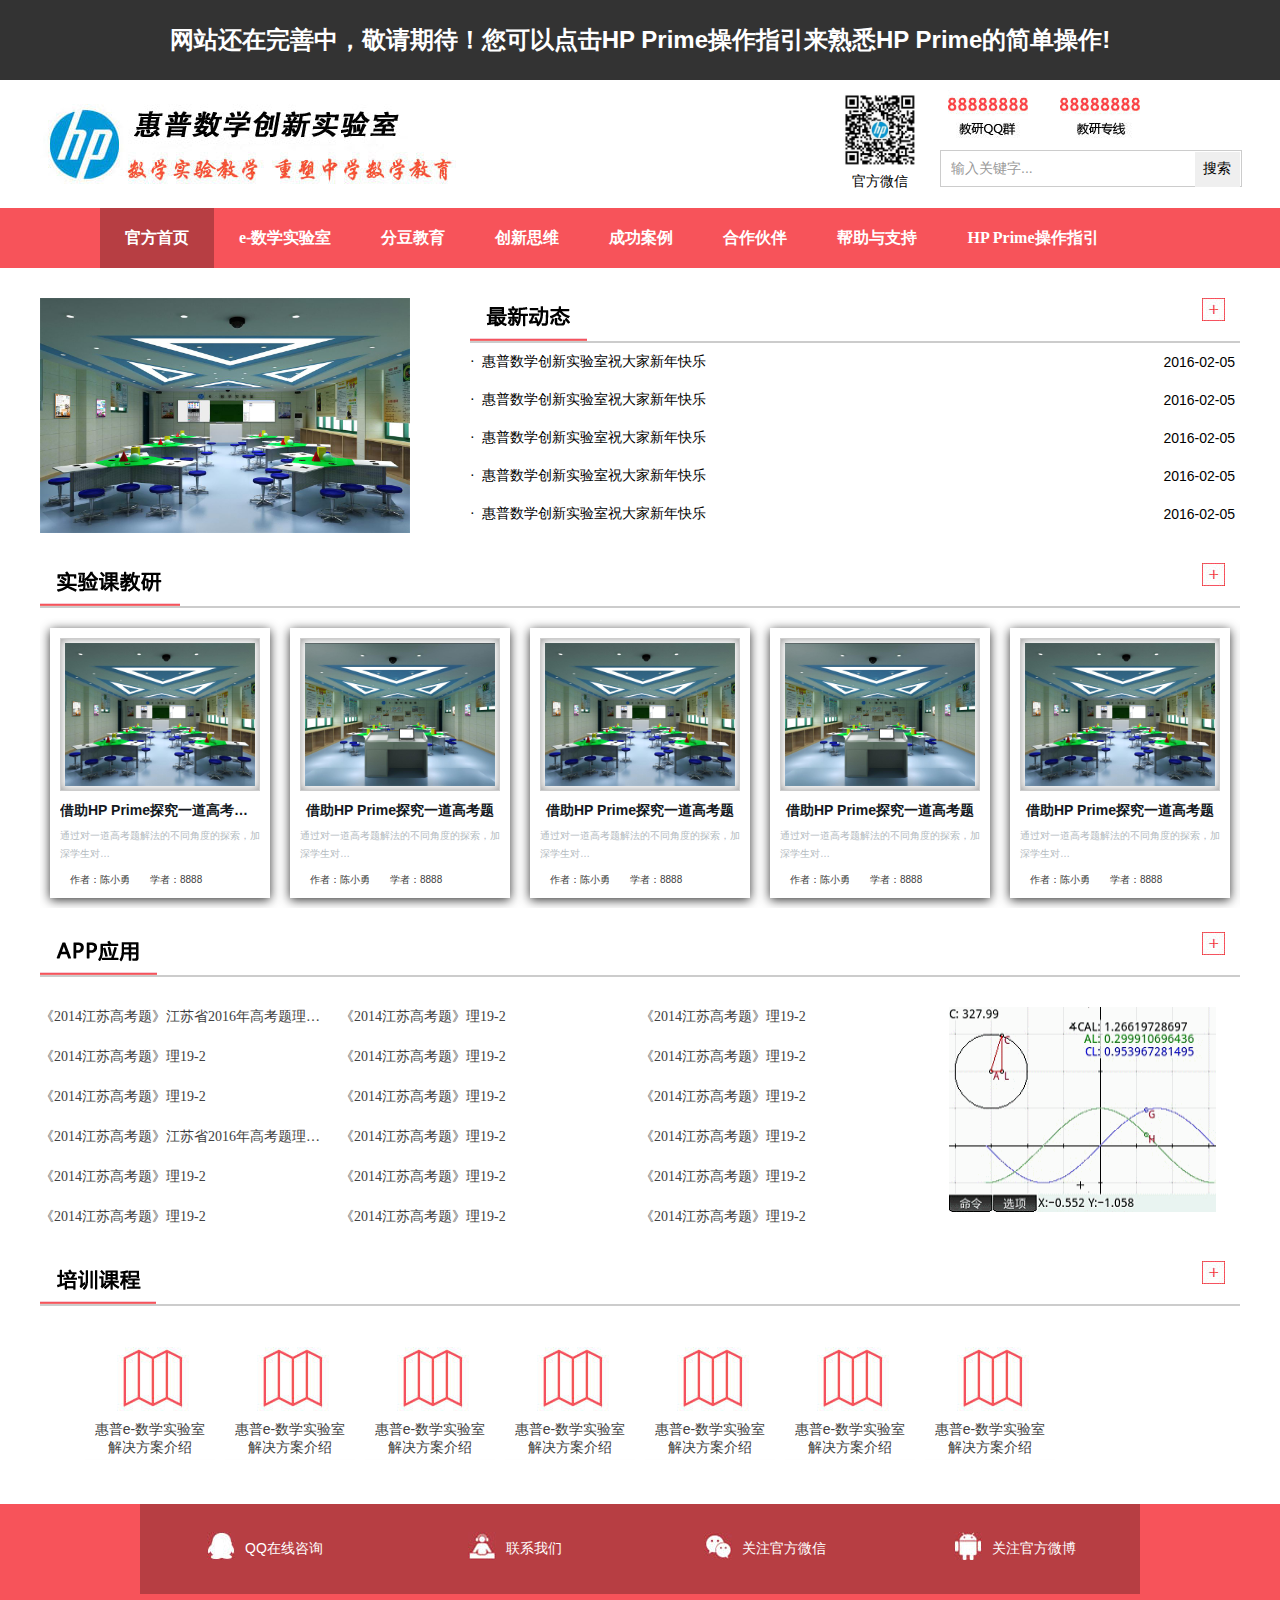
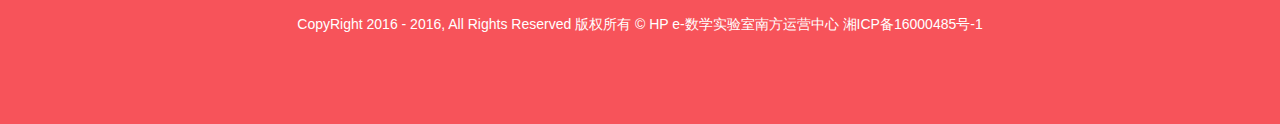
<file: home.html>
<!DOCTYPE html>
<html lang="en">
<head>
	<meta charset="UTF-8">
	<title>惠普数学创新实验室</title>
	<link rel="stylesheet" type="text/css" href="css/home.css">
	<script type="text/javascript" src="js/jquery-1.11.2.min.js"></script>
</head>
<body>
	<div class="logo">
		<div class="logo-l left">
			<a href="#"><img src="images/logo01.jpg" /></a>
		</div>
		<div class="logo-r right">
			<div class="erwm left">
				<img src="images/wx.jpg">
				<p>官方微信</p>
			</div>
			<div class="no right">
				<img src="images/phoneNo.jpg">
				<div class="search left">
					<form action="" name="formsearch" target="_self" method="post">
						<input type="text" value="输入关键字..." onfocus="if(this.value=='输入关键字...'){this.value=''}" onblur="if(this.value==''){this.value='输入关键字...'}">
						<button type="submit">搜索</button>
					</form>
				</div>
			</div>
		</div>
		<div class="clear"></div>
	</div>
	<!--logo  结束-->


	<div class="nav">
		<!--一级菜单 Start-->
		<div class="nav-up">
			<div class="nav-inner">
				<div class="nav-v3">
					<ul>
						<li class="nav-up-selected-inpage" t-nav="home">
							<h2>
								<a href="#">官方首页</a>
							</h2>
						</li>
						<li class="" t-nav="e-sxsys">
							<h2>
								<a href="#">e-数学实验室</a>
							</h2>
						</li>
						<li class="" t-nav="fdjy">
							<h2>
								<a href="#">分豆教育</a>
							</h2>
						</li>
						<li class="" t-nav="thinking">
							<h2>
								<a href="#">创新思维</a>
							</h2>
						</li>
						<li class="" t-nav="example">
							<h2>
								<a href="#">成功案例</a>
							</h2>
						</li>
						<li class="" t-nav="partner">
							<h2>
								<a href="#">合作伙伴</a>
							</h2>
						</li>
						<li class="" t-nav="support">
							<h2>
								<a href="#">帮助与支持</a>
							</h2>
						</li>
						<li class="" t-nav="operator">
							<h2>
								<a href="http://www.hp-mcl.com">HP Prime操作指引</a>
							</h2>
						</li>
					</ul>
				</div>
			</div>
		</div>
		<!--一级菜单  End-->
		<!--下拉菜单  Start-->
		<div class="nav-down">

			<div id="e-sxsys" class="nav-down-menu menu-1" t-nav="e-sxsys" style="display:none;">
				<div class="nav-down-inner">
					<dl>
						<dt>计算机代数系统</dt>
						<dd>
							<a hotrep="" href="#">计算机代数系统</a>
						</dd>
					</dl>
					<dl>
						<dt>考试模式</dt>
						<dd>
							<a hotrep="" href="#">考试模式</a>
						</dd>
					</dl>
					<dl>
						<dt>HP Prime应用程序库</dt>
						
						<dd>
							<a hotrep="" href="#">函数</a>
						</dd>
						<dd>
							<a hotrep="" href="#">高级绘图</a>
						</dd>
						<dd>
							<a hotrep="" href="#">参数</a>
						</dd>
						<dd>
							<a hotrep="" href="#">数列</a>
						</dd>
						<dd>
							<a hotrep="" href="#">极坐标</a>
						</dd>
					</dl>
					<dl>
						<dt>HP PPL编程</dt>
						<dd>
							<a hotrep="" href="#">程序介绍</a>
						</dd>
						<dd>
							<a hotrep="" href="#">程序案例</a>
						</dd>
					</dl>
				</div>
			</div>


			<div class="nav-down-menu menu-3 menu-1" id="partner" t-nav="partner" style="display:none;">
				<div class="nav-down-inner" style="margin-left: 530px;">
					<dl>
						<dd>
							<a href="#">代理商</a>
						</dd>
					</dl>
					<dl>
						<dd>
							<a href="#">服务商</a>
						</dd>
					</dl>
					<dl>
						<dd>
							<a href="#">创投机构</a>
						</dd>
					</dl>
					<dl>
						<dd>
							<a href="#">学校</a>
						</dd>
					</dl>
				</div>
			</div>
	
		</div>
		<!--下拉菜单  End-->
	</div>
	<!--nav End-->



	<div class="main">

		<!--最新资讯  feed:饲料、(新闻的)广播 Start-->
		<div class="feed">
			<div class="pic left">
				<div class="focusbox">
					<img src="images/7b.jpg" width="370" height="235">
				</div>
			</div>
			<div class="latest left">
				<div class="title">
					<a href="#" class="right">
						<img src="images/more.jpg" width="23" height="23">
					</a>
				</div>
				<div class="newscon">
					<ul>
						<li>
							<a href="#" title="惠普数学创新实验室祝大家新年快乐">&middot; &nbsp;惠普数学创新实验室祝大家新年快乐</a>
							<span>2016-02-05</span>
						</li>
						<li>
							<a href="#" title="惠普数学创新实验室祝大家新年快乐">&middot; &nbsp;惠普数学创新实验室祝大家新年快乐</a>
							<span>2016-02-05</span>
						</li>
						<li>
							<a href="#" title="惠普数学创新实验室祝大家新年快乐">&middot; &nbsp;惠普数学创新实验室祝大家新年快乐</a>
							<span>2016-02-05</span>
						</li>
						<li>
							<a href="#" title="惠普数学创新实验室祝大家新年快乐">&middot; &nbsp;惠普数学创新实验室祝大家新年快乐</a>
							<span>2016-02-05</span>
						</li>
						<li>
							<a href="#" title="惠普数学创新实验室祝大家新年快乐">&middot; &nbsp;惠普数学创新实验室祝大家新年快乐</a>
							<span>2016-02-05</span>
						</li>
					</ul>
				</div>
			</div>
		</div>
		<!--最新资讯  feed:饲料、(新闻的)广播 End-->
		
		<!--实验室教研 START-->
		<div class="jy">
			<div class="title">
				<a href="#" class="right">
					<img src="images/more.jpg" width="23" height="23">
				</a>
			</div>
			<div class="jycon">
				<div class="jyconlist">
					<ul>
						<li>
							<a href="#" title="借助HP Prime探究一道高考题高考题">
								<div class="jy-list-img">
									<img src="images/7b.jpg"/>
								</div>
								<h5><span>借助HP Prime探究一道高考题高考题</span></h5>
								<div class="desc">
									<p>通过对一道高考题解法的不同角度的探索，加深学生对…</p>
									<span class="author">作者：陈小勇</span>
									<span class="visitors">学者：8888</span>
								</div>
								<span class="time">2016-02-02</span>
							</a>
						</li>
						<li>
							<a href="#" title="借助HP Prime探究一道高考题高考题">
								<div class="jy-list-img">
									<img src="images/7b2.jpg"/>
								</div>
								<h5><span>借助HP Prime探究一道高考题</span></h5>
								<div class="desc">
									<p>通过对一道高考题解法的不同角度的探索，加深学生对…</p>
									<span class="author">作者：陈小勇</span>
									<span class="visitors">学者：8888</span>
								</div>
								<span class="time">2016-02-02</span>
							</a>
						</li>
						<li>
							<a href="#" title="借助HP Prime探究一道高考题高考题">
								<div class="jy-list-img">
									<img src="images/7b.jpg"/>
								</div>
								<h5><span>借助HP Prime探究一道高考题</span></h5>
								<div class="desc">
									<p>通过对一道高考题解法的不同角度的探索，加深学生对…</p>
									<span class="author">作者：陈小勇</span>
									<span class="visitors">学者：8888</span>
								</div>
								<span class="time">2016-02-02</span>
							</a>
						</li>
						<li>
							<a href="#" title="借助HP Prime探究一道高考题高考题">
								<div class="jy-list-img">
									<img src="images/7b2.jpg"/>
								</div>
								<h5><span>借助HP Prime探究一道高考题</span></h5>
								<div class="desc">
									<p>通过对一道高考题解法的不同角度的探索，加深学生对…</p>
									<span class="author">作者：陈小勇</span>
									<span class="visitors">学者：8888</span>
								</div>
								<span class="time">2016-02-02</span>
							</a>
						</li>
						<li>
							<a href="#" title="借助HP Prime探究一道高考题高考题">
								<div class="jy-list-img">
									<img src="images/7b.jpg"/>
								</div>
								<h5><span>借助HP Prime探究一道高考题</span></h5>
								<div class="desc">
									<p>通过对一道高考题解法的不同角度的探索，加深学生对…</p>
									<span class="author">作者：陈小勇</span>
									<span class="visitors">学者：8888</span>
								</div>
								<span class="time">2016-02-02</span>
							</a>
						</li>
						<li>
							<a href="#" title="借助HP Prime探究一道高考题高考题">
								<div class="jy-list-img">
									<img src="images/7b.jpg"/>
								</div>
								<h5><span>借助HP Prime探究一道高考题</span></h5>
								<div class="desc">
									<p>通过对一道高考题解法的不同角度的探索，加深学生对…</p>
									<span class="author">作者：陈小勇</span>
									<span class="visitors">学者：8888</span>
								</div>
								<span class="time">2016-02-02</span>
							</a>
						</li>
						<li>
							<a href="#" title="借助HP Prime探究一道高考题高考题">
								<div class="jy-list-img">
									<img src="images/7b.jpg"/>
								</div>
								<h5><span>借助HP Prime探究一道高考题</span></h5>
								<div class="desc">
									<p>通过对一道高考题解法的不同角度的探索，加深学生对…</p>
									<span class="author">作者：陈小勇</span>
									<span class="visitors">学者：8888</span>
								</div>
								<span class="time">2016-02-02</span>
							</a>
						</li>
					</ul>
				</div>
			</div>
		</div>
		<!--实验室教研 End-->

		<!--APP应用 START-->
		<div class="app-application">
			<div class="title">
				<a href="#" class="right">
					<img src="images/more.jpg" width="23" height="23">
				</a>
			</div>
			<div class="appcon">
				<div class="appcon-l left">
					<ul>
						<li>
							<a href="#" title="《2014江苏高考题》理19-2">《2014江苏高考题》江苏省2016年高考题理科试题99-2</a>
						</li>
						<li>
							<a href="#" title="《2014江苏高考题》理19-2">《2014江苏高考题》理19-2</a>
						</li>
						<li>
							<a href="#" title="《2014江苏高考题》理19-2">《2014江苏高考题》理19-2</a>
						</li>
						<li>
							<a href="#" title="《2014江苏高考题》理19-2">《2014江苏高考题》理19-2</a>
						</li>
						<li>
							<a href="#" title="《2014江苏高考题》理19-2">《2014江苏高考题》理19-2</a>
						</li>
						<li>
							<a href="#" title="《2014江苏高考题》理19-2">《2014江苏高考题》理19-2</a>
						</li>
						<li>
							<a href="#" title="《2014江苏高考题》理19-2">《2014江苏高考题》理19-2</a>
						</li>
						<li>
							<a href="#" title="《2014江苏高考题》理19-2">《2014江苏高考题》理19-2</a>
						</li>
						<li>
							<a href="#" title="《2014江苏高考题》理19-2">《2014江苏高考题》理19-2</a>
						</li>
						<li>
							<a href="#" title="《2014江苏高考题》理19-2">《2014江苏高考题》江苏省2016年高考题理科试题99-2</a>
						</li>
						<li>
							<a href="#" title="《2014江苏高考题》理19-2">《2014江苏高考题》理19-2</a>
						</li>
						<li>
							<a href="#" title="《2014江苏高考题》理19-2">《2014江苏高考题》理19-2</a>
						</li>
						<li>
							<a href="#" title="《2014江苏高考题》理19-2">《2014江苏高考题》理19-2</a>
						</li>
						<li>
							<a href="#" title="《2014江苏高考题》理19-2">《2014江苏高考题》理19-2</a>
						</li>
						<li>
							<a href="#" title="《2014江苏高考题》理19-2">《2014江苏高考题》理19-2</a>
						</li>
						<li>
							<a href="#" title="《2014江苏高考题》理19-2">《2014江苏高考题》理19-2</a>
						</li>
						<li>
							<a href="#" title="《2014江苏高考题》理19-2">《2014江苏高考题》理19-2</a>
						</li>
						<li>
							<a href="#" title="《2014江苏高考题》理19-2">《2014江苏高考题》理19-2</a>
						</li>
					</ul>
				</div>
				<div class="appcon-r right">
					<img src="images/2.gif" title="数学我最厉害" width="267" height="205">
				</div>
			</div>
		</div>
		<!--APP应用 End-->

		<!--培训课程 START-->
		<div class="courses">
			<div class="title">
				<a href="#" class="right">
					<img src="images/more.jpg" width="23" height="23">
				</a>
			</div>
			<div class="coursescon">
				<div class="course-list">
					<ul>
						<li>
							<a target="_blank" href="#" title="">
								<p>惠普e-数学实验室解决方案介绍</p>
							</a>
						</li>
						<li>
							<a target="_blank" href="#" title="">
								<p>惠普e-数学实验室解决方案介绍</p>
							</a>
						</li>
						<li>
							<a target="_blank" href="#" title="">
								<p>惠普e-数学实验室解决方案介绍</p>
							</a>
						</li>
						<li>
							<a target="_blank" href="#" title="">
								<p>惠普e-数学实验室解决方案介绍</p>
							</a>
						</li>
						<li>
							<a target="_blank" href="#" title="">
								<p>惠普e-数学实验室解决方案介绍</p>
							</a>
						</li>
						<li>
							<a target="_blank" href="#" title="">
								<p>惠普e-数学实验室解决方案介绍</p>
							</a>
						</li>
						<li>
							<a target="_blank" href="#" title="">
								<p>惠普e-数学实验室解决方案介绍</p>
							</a>
						</li>
					</ul>
				</div>
			</div>
		</div>
		<!--培训课程 END-->
	</div>
	<!--footer END-->
	<div class="clear"></div>
	<!--footer START-->
	<div class="footer">
		<ul>
			<li class="qq">
				<a href="javascript:void(0);" onmouseover="getDialogQQMessage();">
					<span class="ico"></span>
					<span>QQ在线咨询</span>
				</a>
			</li>
			<li class="online">
				<a href="javascript:void(0);"  onmouseover="getDialogOnlineMessage();">
					<span class="ico"></span>
					<span>联系我们</span>
				</a>
			</li>
			<li class="weixin">
				<a href="javascript:void(0);"  onmouseover="getDialogWeixinMessage();">
					<span class="ico"></span>
					<span>关注官方微信</span>
				</a>
			</li>
			<li class="weibo">
				<a href="javascript:void(0);"  onmouseover="getDialogWeiboMessage();">
					<span class="ico"></span>
					<span>关注官方微博</span>
				</a>
			</li>
		</ul>
		<p>CopyRight 2016 - 2016, All Rights Reserved 版权所有 © HP e-数学实验室南方运营中心 湘ICP备16000485号-1</p>
	</div>

	<!--footer END-->
	<div class="dialog">
		<!--QQ-->
		<div class="dialog-qq dialog-msgbox" style="display:none;">
			<div class="toolbar">
				<span class="left">QQ在线咨询</span>
				<span class="close right" onclick="closeDialog();">X</span>
			</div>
			<div class="dialog-qq-msg">
				QQ号码：888888888
			</div>
			<div class="company">
				HP e-数学实验室南方运营中心
			</div>
		</div>
		<!--online-->
		<div class="dialog-online dialog-msgbox" style="display:none;">
			<div class="toolbar">
				<span class="left">联系方式</span>
				<span class="close right" onclick="closeDialog();">X</span>
			</div>
			<div class="dialog-online-msg">
				联系电话： 88888888
			</div>
			<div class="company">
				HP e-数学实验室南方运营中心
			</div>
		</div>
		<!--weixin-->
		<div class="dialog-weixin dialog-msgbox" style="display:none;">
			<div class="toolbar">
				<span class="left">联系方式</span>
				<span class="close right" onclick="closeDialog();">X</span>
			</div>
			<div class="dialog-weixin-msg">
				<img src="images/wx.jpg" />
			</div>
			<div class="company">
				HP e-数学实验室南方运营中心
			</div>
		</div>
		<!--weixin-->
		<div class="dialog-weibo dialog-msgbox" style="display:none;">
			<div class="toolbar">
				<span class="left">联系方式</span>
				<span class="close right" onclick="closeDialog();">X</span>
			</div>
			<div class="dialog-weibo-msg">
				暂未开通
			</div>
			<div class="company">
				HP e-数学实验室南方运营中心
			</div>
		</div>
	</div>
	<!--dialog  end-->
	<div class="tips">
		网站还在完善中，敬请期待！您可以点击HP Prime操作指引来熟悉HP Prime的简单操作!
	</div>

<script type="text/javascript">
	jQuery(document).ready(function(){
		var qcloud={};
		$('[t-nav]').hover(function(){
			var tNav = $(this).attr('t-nav');
			clearTimeout( qcloud[tNav+'_timer'] );
			qcloud[tNav+'_timer'] = setTimeout(function(){
				$(['t-nav']).each(function(){
					// console.log(tNav);
					console.log(tNav == $(this).attr('t-nav'));
					$(this)[tNav == $(this).attr('t-nav') ? 'addClass':'removeClass']('nav-up-selected');
				});
				$('#'+tNav).stop(true,true).slideDown(200);
			},150);
		},function(){
			var tNav = $(this).attr('t-nav');
			clearTimeout(qcloud[tNav+'_timer']);
			qcloud[tNav+'_timer'] = setTimeout(function(){
				$('[t-nav]').removeClass('nav-up-selected');
				$('#'+tNav).stop(true,true).slideUp(200);
			},150);
		});
	
	});

	var width = $(document).width();
	var height = $(document).height();
	$(".dialog").css("width",width);
	$(".dialog").css("height",height);

	function getDialogQQMessage(){
		$(".dialog").css("display","block");
		$(".dialog-qq").css("display","block");
	}
	function getDialogOnlineMessage(){
		$(".dialog").css("display","block");
		$(".dialog-online").css("display","block");
	}
	function getDialogWeixinMessage(){
		$(".dialog").css("display","block");
		$(".dialog-weixin").css("display","block");
	}
	function getDialogWeiboMessage(){
		$(".dialog").css("display","block");
		$(".dialog-weibo").css("display","block");
	}
	function closeDialog(){
		$(".dialog").css("display","none");
		$(".dialog-msgbox").css("display","none");
	}
</script>
	
</body>
</html>
</file>
<file: css/home.css>
@charset "UTF-8";
/*基本样式*/
* {margin: 0px;padding: 0px;font-size: 14px;font-family:"微软雅黑","宋体","Arial";border: 0px;outline: 0px;vertical-align: baseline;}
ol, ul {list-style:none}
table {border-collapse:collapse;border-spacing: 0} 
caption, th, td { text-align: left; font-weight: normal} 
strong {font-weight:600} 
a{font:12px Arial;text-decoration:none;color:#404040;cursor:pointer;} 
a:link,a:visited,a:hover{text-decoration:none;} 
h1{font-size:16px;font-weight:600;color:#666} 
li{list-style: none;}
.left {float:left} 
.right {float:right} 
.clear {clear:both} 


/*logo*/
.logo{
	width: 1200px;
	height: 128px;
	margin: 0 auto;
	margin-top: 80px;
}
.logo-l{
	width: 500px;
}
.logo-l a{
	display: block;
	height: 128px;
}
.logo-r{
	width: 400px;
	padding-top: 10px;
}
.logo-r .erwm{
	width: 80px;
	margin-right: 10px;
}
.logo-r .erwm img{
	width: 80px;
	height: 80px;
}
.logo-r .erwm p{
	text-align: center;
}
.logo-r .no{
	width: 300px;
}
.logo-r .no>img{
	width: 218px;
	height: 57px;
}
.logo-r .search{
	width: 300px;
	height: 35px;
	border: 1px solid #ccc;

}
.logo-r .search input{
	width: 240px;
	border: 0px;
	height: 35px;
	line-height: 35px;
	padding-left: 10px;
	color: #999;
}
.logo-r .search button{
	width: 45px;
	height: 35px;
	border: 0px;
}

/** nav */
.nav{
	position: relative;
	z-index: 100;
	min-width: 1200px;
}
.nav .nav-up{	
	height: 60px;
	background: #f7535a;
}
.nav .nav-inner{
	width: 1180px;
	margin: 0 auto;
	position: relative;
	overflow: hidden;
}
.nav .nav-v3{
	margin-left: 50px;
	float: left;
}
.nav-up .nav-v3 ul{
	float: left;
}
.nav-up .nav-v3 li{
	float: left;
	font: normal 16px/59px "microsoft yahei";
	color: #fff;
}
.nav-up .nav-v3 .nav-up-selected{
	background: #E86D73;
}
.nav-up .nav-v3 .nav-up-selected-inpage{
	background: #b73e43;
}
.nav-up .nav-v3 li h2 a{
	padding: 0 25px;
	color: #fff;
	display: block;
	height: 60px;
	line-height: 60px;
	font-size: 16px;
	font-weight: 600;
	font-family: "microsoft yahei";
	margin: 0px;
}
.nav-down{
	position: absolute;
	top: 60px;
	left: 0px;
	width: 100%;
}
.nav-down .nav-down-menu{
	width: 100%;
	margin: 0px;
	background: #E86D73;
	position: absolute;
	top: 0px;
}
.nav-down .nav-down-menu .nav-down-inner{
	margin: auto;
	width: 1200px;
	position: relative;
}
.nav-down .nav-down-menu dl{
	float: left;
	margin: 18px 80px 18px 0px;
}
.nav-down .menu-1 dl{
	margin: 18px 80px 18px 0px;
}
.nav-down .menu-1 dt{
	font: normal 16px "microsoft yahei";
	color: #901E08;
	padding-bottom: 10px;
	border-bottom: 1px solid #901E08;
	margin-bottom: 10px;
}
.nav-down .menu-1 dd a{
	color: #fff;
	font: normal 14px/30px "microsoft yahei";
}
.nav-down .menu-1 dd a:hover{
	color: #fff;
}


/*   main  */
.main{
	width: 1200px;
	margin: 30px auto;
}
.feed{
	width: 1200px;
	height: 235px;
	margin-bottom: 30px;
}
.feed .pic{
	width: 400px;
	margin-right: 30px;
}
.feed .pic .focusbox{
	overflow: hidden;
	width: 370px;
	height: 235px;
}
.feed .latest{
	width: 770px;
}
.feed .latest .title{
	width: 755px;
	height: 43px;
	padding-right: 15px;
	background: url(../images/titles.png) no-repeat 0px 0px;
	border-bottom: 2px solid #ccc;
}
.feed .latest .newscon ul li{
	line-height: 38px;
	width: 765px;
	height: 38px;
}
.feed .latest .newscon ul li span{
	float: right;
}
.feed .latest .newscon ul li a{
	width: 650px;
	line-height: 38px;
	font-size: 14px;
	color: #000;
	font-family: "microsoft yahei";
	float: left;
	display: block;
	white-space: nowrap;
	text-overflow: ellipsis;
	-o-text-overflow: ellipsis;
	-ms-text-overflow: ellipsis;
	-moz-text-overflow: ellipsis;
	-webkit-text-overflow: ellipsis;
	overflow: hidden;
}
.feed .latest .newscon ul li a:hover{
	transition: all 1s ease;
	padding-left: 20px;
}
.jy{
	margin: 24px 0px;
}
.jy .title,.app-application .title,.courses .title{
	width:1200px;
	height: 43px;
	border-bottom: 2px solid #ccc;
}
.jy .title{
	background: url(../images/titles.png) no-repeat 0px -45px;
}
.app-application .title{
	background: url(../images/titles.png) no-repeat 0px -90px;
}
.courses .title{
	background: url(../images/titles.png) no-repeat 0px -135px;
}
.jy .title a,.app-application .title a,.courses .title a{
	margin-right: 15px;
}
.jycon{
	width: 1200px;
	margin-top: 10px;
	overflow: hidden;
}
.jyconlist{
	width: 12000px;
	float: left;
}
.jyconlist ul li{
	display: block;
	float: left;
	width: 200px;
	height: 250px;
	margin: 10px;
	padding: 10px;
	box-shadow: 0px 2px 10px rgba(0,0,0,0.8);
}
.jyconlist ul li{
	transition: all 1s ease;
}
.jyconlist ul li:hover{
	box-shadow: 0px 2px 10px rgba(247,83,90,0.8);
}
.jyconlist ul li a{
	display: block;
}
.jyconlist .jy-list-img{
	width: 190px;
	height: 143px;
	padding: 4px;
	border: 1px solid #ccc;
	box-shadow: 0px 0px 10px rgba(0,0,0,0.4) inset;
}
.jyconlist .jy-list-img img{
	width: 190px;
	height: 143px;
}
.jyconlist ul li h5{
	margin: 10px 0 0;
    height: 18px;
    line-height: 18px;
    color: #14191e;
    text-align: center;
    font-weight: bold;
    overflow: hidden;
    text-overflow: ellipsis;
    white-space: nowrap;
}
.jyconlist ul li .desc p{
	margin: 8px 0px;
	height: 38px;
	line-height: 18px;
	/*white-space: nowrap;*/
	/*overflow: hidden;
	text-overflow: ellipsis;*/
	font-size: 10px;
	color: #b4bbbf;
}
.jyconlist ul li .desc span{
	font-size: 10px;
	display: block;
	float: left;
	margin:0px 10px;
}
.jyconlist ul li .time{
	display: none;
}
.appcon{
	width: 1200px;
	margin-top: 20px;
}
.appcon-l{
	width: 900px;
}
.appcon-l ul li a{
	display: block;
	width: 280px;
	line-height: 40px;
	float: left;
	margin-right: 20px;
	font-size: 14px;
	font-family: "microsoft yahei";
	white-space: nowrap;
	overflow: hidden;
	text-overflow: ellipsis;
}
.appcon-l ul li a:hover{
	transition: all 1s ease;
	background: #f7535a;
	color: #fff;
	border-radius: 10px;
}
.appcon-r{
	margin: 10px 24px 0px 0px;
}
.courses{
	width: 1200px;
	margin: 24px 0px 38px 0px;
	float: left;
}
.coursescon{
	margin-top: 20px;
	width: 1200px;
}
.course-list{
	padding-left: 40px;
}
.course-list ul li{
	width: 130px;
	height: 130px;
	padding: 5px;
	float: left;
}
.course-list ul li a{
	width: 120px;
	height: 120px;
	display: block;
	padding: 5px;
	font-family: "microsoft yahei";
	background: url(../images/course.jpg) no-repeat 0px -136px;
}
.course-list ul li a:hover{
	transition: all 1s ease;
	border-radius: 10px;
	color: #fff;
	background: url(../images/course.jpg) no-repeat 0px 0px;
}
.course-list ul li a p{
	text-align: center;
	padding-top: 85px;
}

.footer{
	width: 100%;
    height: 220px;
    background: #f7535a;
    color: #fff;
    position: relative;
}
.footer ul{
	width: 1000px;
    height: 90px;
    background: #b73e43;
    margin: 0 auto;
}
.footer ul li{
	float: left;
    width: 250px;
    margin-top: 28px;
    text-align: center;
}
.footer ul li a{
	font-size: 14px;
	display: inline-block;
	line-height: 32px;
    color: #fff;
    font-family: "microsoft yahei";
}
.footer ul li span{
		display: inline-block;
		float: left;
}
.footer ul li .ico{
	width: 28px;
	height: 28px;
	margin-right: 10px;
}
.footer ul li.qq .ico{
	background: url(../images/footer.jpg) no-repeat 0px 0px;
}
.footer ul li.online .ico{
	background: url(../images/footer.jpg) no-repeat -28px 0px;
}
.footer ul li.weixin .ico{
	background: url(../images/footer.jpg) no-repeat -56px 0px;
}
.footer ul li.weibo .ico{
	background: url(../images/footer.jpg) no-repeat -84px 0px;
}
.footer p{
	width: 900px;
    text-align: center;
    margin: 0 auto;
    line-height: 60px;
    color: #FFF;
}
.dialog{
	background: rgba(0,0,0,0.4);
	position: absolute;
	top: 0px;
	left: 0px;
	z-index: 9999;
	display: none;
}
.dialog-msgbox{
	width: 580px;
	height: 340px;
	border: 2px solid #E8464C;
	border-radius: 10px;
	position: fixed;
	top: 15%;
	left: 28%;
	background: #fff;
}
.dialog-msgbox .toolbar{
	width: 530px;
	margin-left: 10px;
	margin-top: 10px;
	border: 1px solid #333;
	border-radius: 5px;
	box-shadow: 0px 0px 3px rgba(0,0,0,0.7);
	height: 34px;
	line-height: 34px;
	font-size: 14px;
	font-weight: 600;
	padding-left: 20px;
	padding-right: 10px;
	background-color: #ccc;
}
.dialog-msgbox .close{
	display: block;
	float: right;
	border: 1px solid #000;
	border-radius: 50%;
	width: 20px;
	height: 20px;
	line-height: 20px;
	margin-top: 6px;
	cursor: pointer;
	text-align: center;
}
.dialog-qq-msg,.dialog-online-msg,.dialog-weixin-msg,.dialog-weibo-msg{
	width: 100%;
	height: 40px;
	padding: 100px 0px;
	line-height: 40px;
	text-align: center;
	font-size: 16px;
	font-weight: 600;
	border-bottom: 2px solid #ccc;
}
.dialog .company{
	text-align: center;
	width: 100%;
	line-height: 46px;
	font-size: 14px;
	font-weight: 600;
}
.dialog-weixin-msg{
	height: 180px;
	padding: 30px 0px;
}


.tips{
	width: 100%;
	height: 80px;
	line-height: 80px;
	text-align: center;
	position: fixed;
	top: 0px;
	left: 0px;	
	font-size: 24px;
	font-weight: 600;
	background: #333;
	color: #fff;
}
</file>
